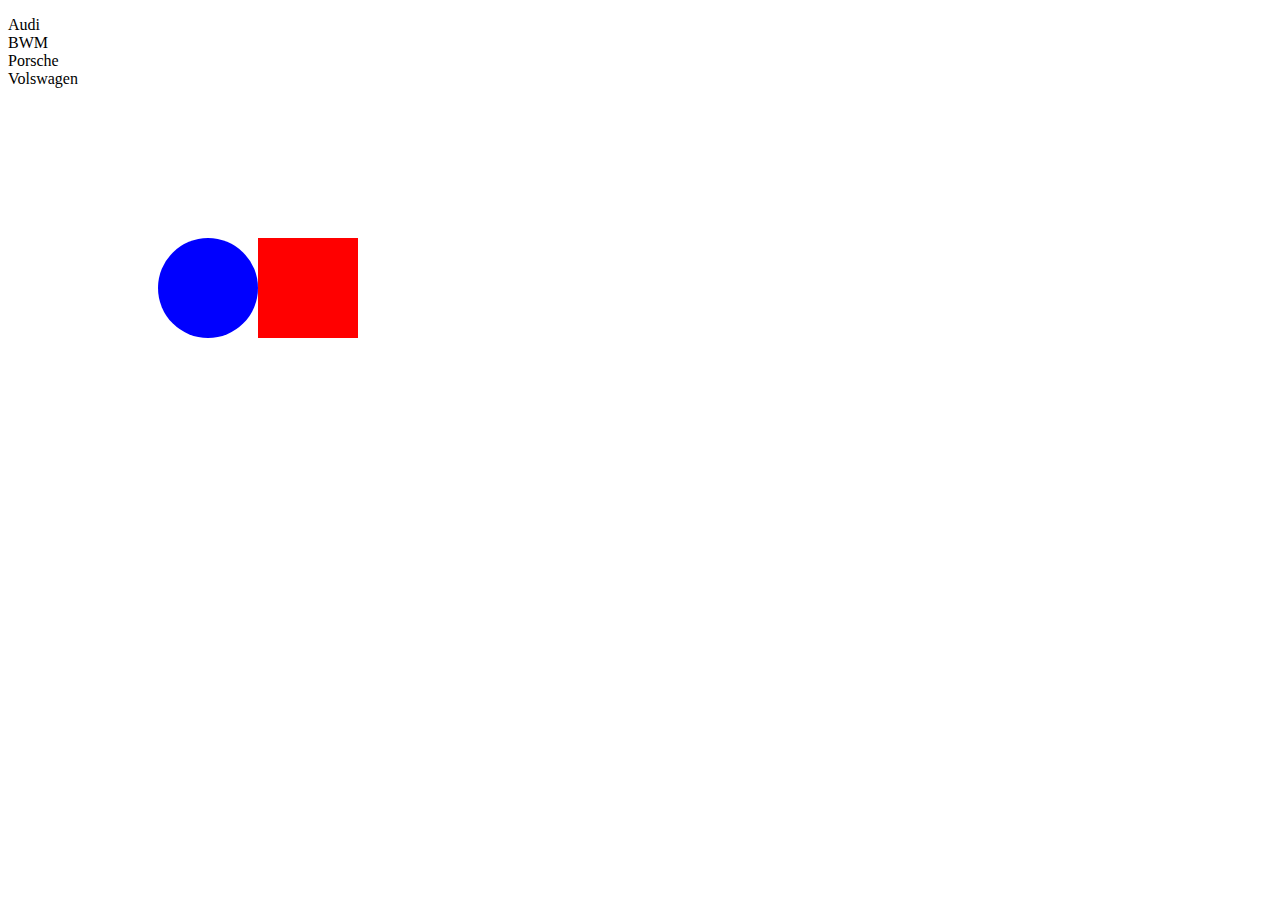
<file: D3-les-1-2/index.html>
<!DOCTYPE html>
<html>



<head>
	<script src="https://d3js.org/d3.v5.min.js"></script>
	
	<link rel="stylesheet" type="text/css" href="style/style.css">
	
</head>
<body>



		<ol>
	
		</ol>




<div id="mydiv">
</div>

		<li>Audi</li>
		<li>BWM</li>
		<li>Porsche</li>
		<li>Volswagen</li>
		</ol>

<svg width="500" height="500">
		<rect x = "250" y = "150" width = "100" height ="100" fill="red"/>

		<circle cx = "200" cy = "200" r = "50" fill="blue"/>

		<text x="10" y="39" font-family="arial" font-size="25" fill="black"/>
	</svg>







<script src="script/script.js"></script>
</body>
</html>
</file>
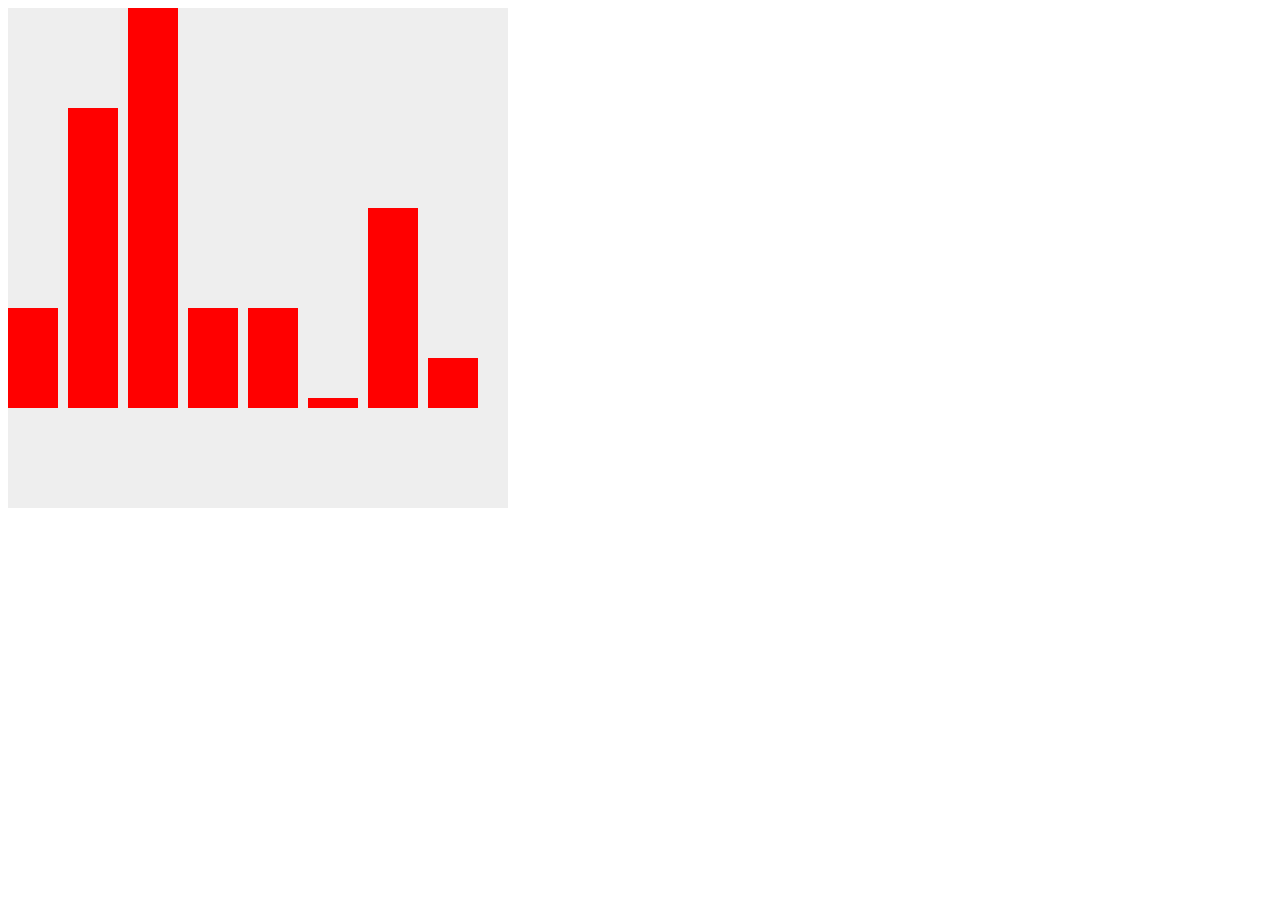
<file: D3-Les1-2-barchart/index.html>
<!doctype html>
<html>
	<head>
		<title>D3 - opdracht 1</title>
		<meta charset="UTF-8"/>
		<link href="style/style.css" rel="stylesheet">
	</head>
	<body>
		<div id="my_div">
	
		</div>

		<script src="script/d3.min.js"></script>
		<script src="script/javascript.js"></script>

	</body>
</html>
</file>
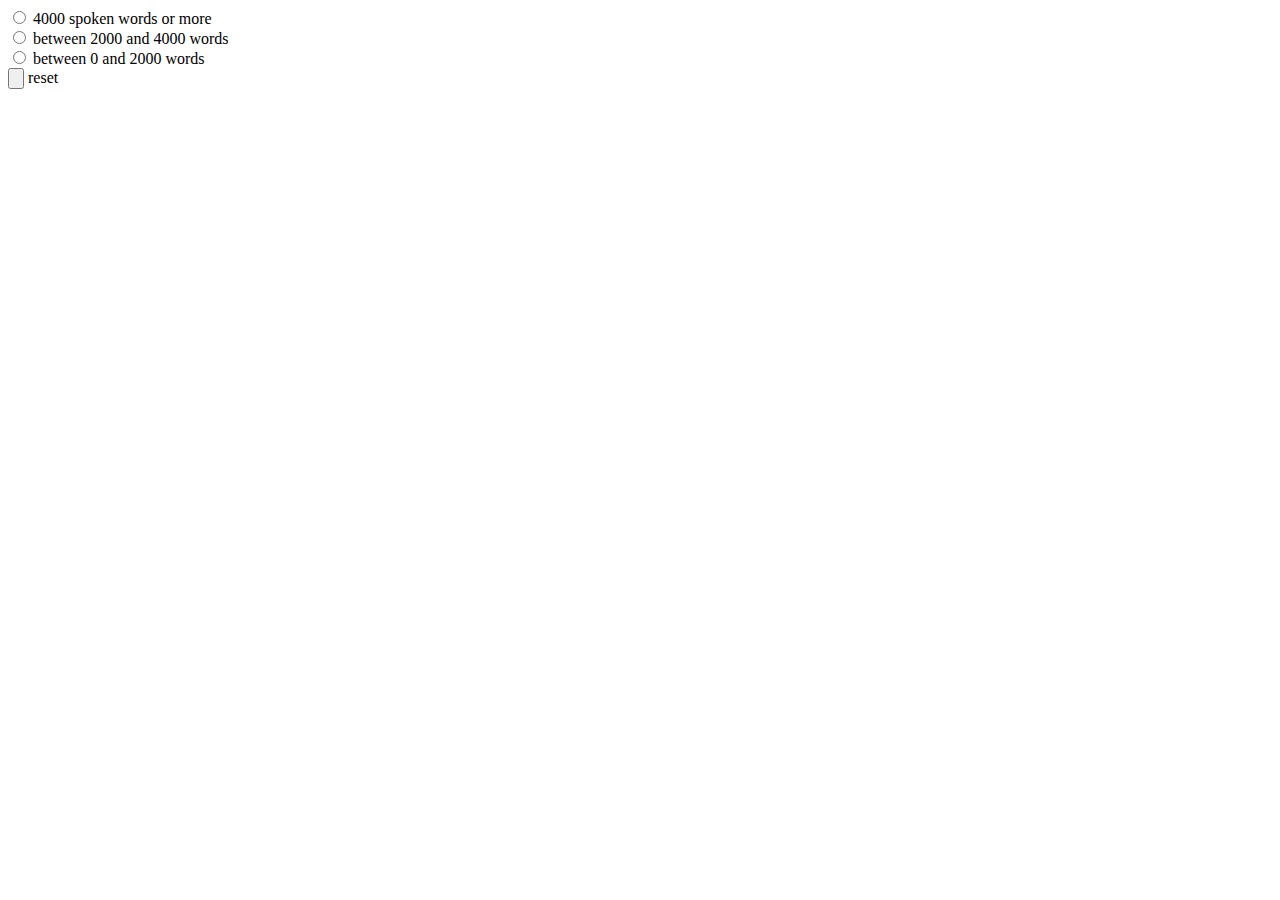
<file: visualisatie2-d3/index.html>
<!doctype html>
<html>
	<head>
		<title>D3</title>
	</head>
	<body>

	<form>
		<input type="radio" name="radio_b" value="4000"> <label> 4000 spoken words or more </label><br>
		<input type="radio" name="radio_b" value="2000"> <label> between 2000 and 4000 words</label> <br>
		<input type="radio" name="radio_b" value="0"> <label>between 0 and 2000 words </label> <br>
		<input type="button" name="reset" onclick="resetKnop()"> <label>reset</label>
	</form>

        <svg id="my_container" width="900" height="500">        
        </svg>







		<script src="https://d3js.org/d3.v5.min.js"></script>
		<script src="script/js.js"></script>

	</body>
</html>
</file>
<file: D3-les-1-2/style/style.css>
body {

	background-color: white;




}

li {

	list-style: none;


}

.highlight{

color: blue;

}
</file>
<file: D3-Les1-2-barchart/style/style.css>
svg {
	background-color: #EEEEEE;
}
</file>
